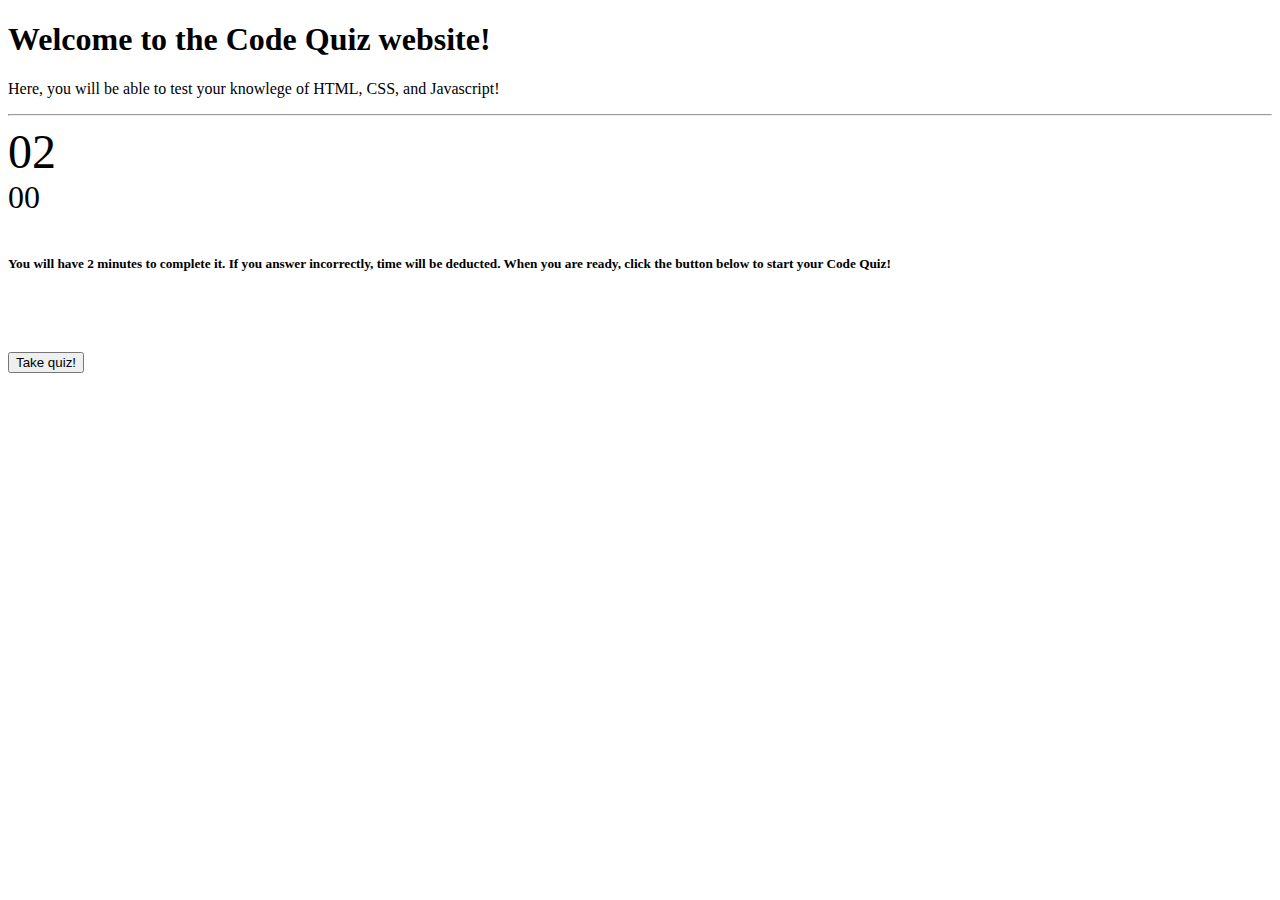
<file: index.html>
<!DOCTYPE html>
<html lang="en">

<head>
    <meta charset="UTF-8">
    <meta name="viewport" content="width=device-width, initial-scale=1.0">
    <title>Code Quiz</title>
    <link rel="stylesheet" href="https://cdn.jsdelivr.net/npm/bootstrap@4.5.3/dist/css/bootstrap.min.css"
        integrity="sha384-TX8t27EcRE3e/ihU7zmQxVncDAy5uIKz4rEkgIXeMed4M0jlfIDPvg6uqKI2xXr2" crossorigin="anonymous">
    <link rel="stylesheet" href="./Assets/style.css">
</head>

<body>
    <div class="container">
        <div class="progress">
            <div class="progress-bar progress-bar-animated progress-bar-striped bg-success" role="progressbar"
                style="width: 0%" aria-valuenow="50" aria-valuemin="0" aria-valuemax="100"></div>
        </div>

        <div id="jumbotron" class="jumbotron">
            <div id="header-div">
                <h1 class="display-4 text-center">Welcome to the Code Quiz website!</h1>
                <p class="lead text-center">Here, you will be able to test your knowlege of HTML, CSS, and
                    Javascript!</p>
                <hr class="my-4">
            </div>
            <div id="timer" class="d-flex justify-content-center">
                <div id="minutes">02</div>
                <div id="seconds">00</div>
            </div>

            <br />

            <h5 id="question" class="text-center"> You will have 2 minutes to complete it. If you answer incorrectly,
                time will be deducted. When you are ready, click the button below to start your Code Quiz!</h5>

            <br />

            <h3 id="scoreInfo" class="text-center"> </h3>
            <h1 id="scoreSpace" class="text-center"> </h1>

            <div id="answerSpace" class="justify-content-around" style="display: none;">

                <button id="option1" class="button btn btn-primary">Answer 1</button>
                <button id="option2" class="button btn btn-secondary">Answer 2</button>
                <button id="option3" class="button btn btn-warning">Answer 3</button>
                <button id="option4" class="button btn btn-danger">Answer 4</button>

            </div>

            <br />

            <div class="d-flex justify-content-center">
                <button id="progressBtn" class="btn btn-success btn-lg">Take quiz!</button>
            </div>

        </div>

        <div id="TotalLeaderBoard" style="display: none;">

            <div class="row justify-content-center">
                <button id="saveScore" class="btn btn-secondary">Save your score</button>
            </div>

            <br />

            <div class="row justify-content-center">
                <a href="./leaderboard/leaderboard.html" target="_blank">
                    <button id="viewLeaderboard" class="btn btn-info" >View the leaderboard!</button>
                </a>
            </div>
        </div>

    </div>


    <!--This is your javascript. Don't touch.-->
    <script src="https://code.jquery.com/jquery-3.5.1.slim.min.js"
        integrity="sha384-DfXdz2htPH0lsSSs5nCTpuj/zy4C+OGpamoFVy38MVBnE+IbbVYUew+OrCXaRkfj"
        crossorigin="anonymous"></script>
    <script src="https://cdn.jsdelivr.net/npm/bootstrap@4.5.3/dist/js/bootstrap.bundle.min.js"
        integrity="sha384-ho+j7jyWK8fNQe+A12Hb8AhRq26LrZ/JpcUGGOn+Y7RsweNrtN/tE3MoK7ZeZDyx"
        crossorigin="anonymous"></script>
    <script src="./Assets/script.js"></script>
</body>

</html>
</file>
<file: Assets/style.css>
#minutes {
    font-size: 3rem;
}

#seconds {
    font-size: 2rem;
}

table, th, td {
    border: 1px solid black;
    border-collapse: collapse;
}
</file>
